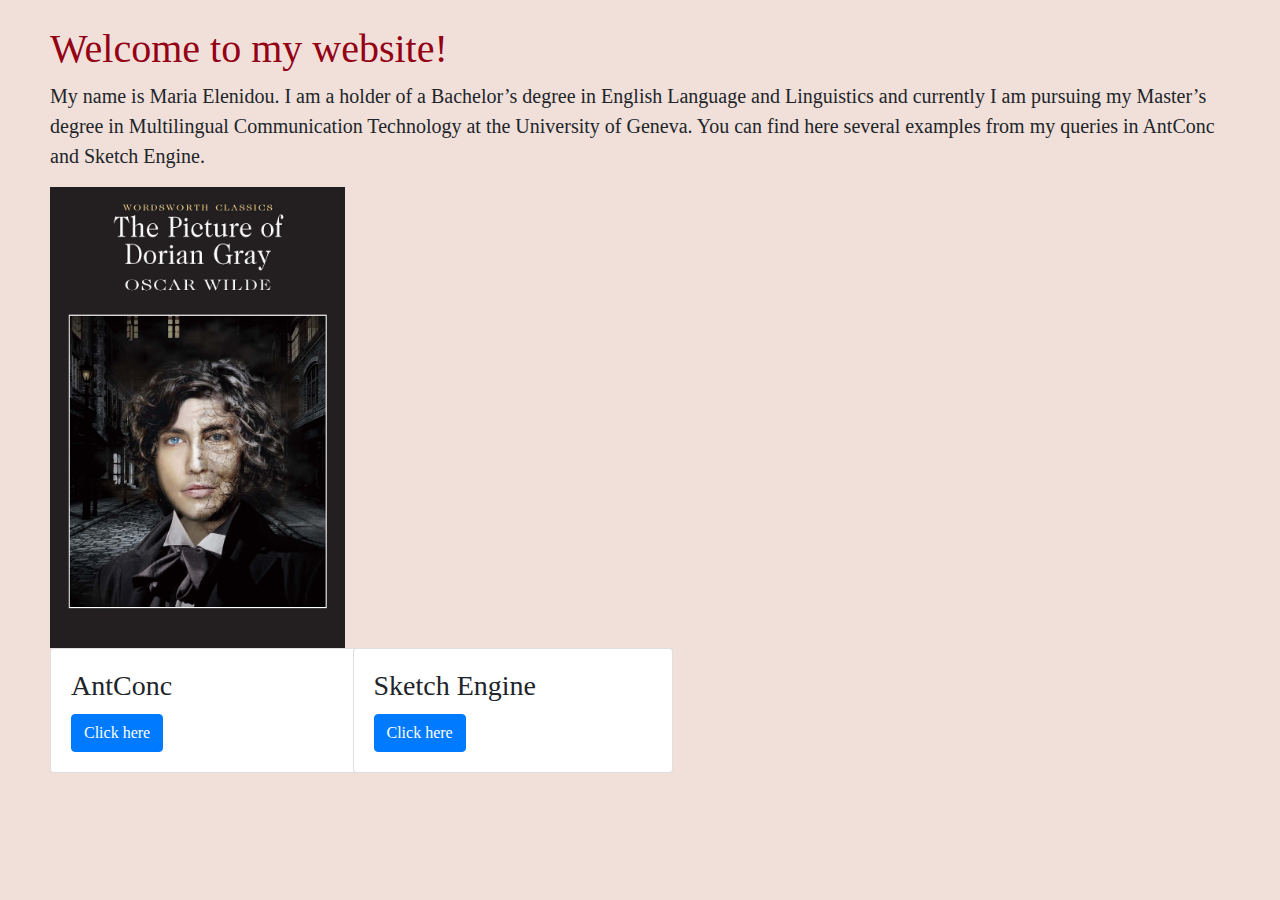
<file: index.html>
<!DOCTYPE html>
<html>
	<head>
		<meta charset="utf-8">
		<meta name="author" content="Maria Elenidou">	
		<link rel="stylesheet" type="text/css" href="style.css">
		<title>Home</title>

		<link rel="stylesheet" href="https://stackpath.bootstrapcdn.com/bootstrap/4.5.2/css/bootstrap.min.css"
        integrity="sha384-JcKb8q3iqJ61gNV9KGb8thSsNjpSL0n8PARn9HuZOnIxN0hoP+VmmDGMN5t9UJ0Z" crossorigin="anonymous">
	<link rel="stylesheet" href="style.css" >
	</head>
	<body>
	<h1>Welcome to my website!</h1>
	<p class="lead">My name is Maria Elenidou. I am a holder of a Bachelor’s degree in English Language and Linguistics and currently I am pursuing my Master’s degree in Multilingual Communication Technology at the University of Geneva. You can find here several examples from my queries in AntConc and Sketch Engine.</p>
	<img src="doriangray.jpg" width="25%" height="25%">
	<div class="row"> 
		<div class="col-lg-3">
		<div class="card" style="width: 20rem;">
			<div class="card-body">
				<h3 class="card-title">AntConc</h3> 
				<a href="AntConc.html" class="btn btn-primary">Click here</a>
			</div>
		</div>
		</div>
		<div class="col-lg-3">
		<div class="card" style="width: 20rem;">
			<div class="card-body">
				<h3 class="card-title">Sketch Engine</h3> 
				<a href="SketchEngine.html" class="btn btn-primary">Click here</a>
			</div>
		</div>
		</div>
	</div>
	</body>
</html>
</file>
<file: style.css>
body {
	margin: 25px 50px 75px 50px;
	font-family: "times";
	background-color: #F1E0DA;
}
h1{
	color: #940115;
	font-size: 40px;
}
p {
	font-family: 'Times New Roman', Times, serif;
	font-size: 18px;
  }
</file>
